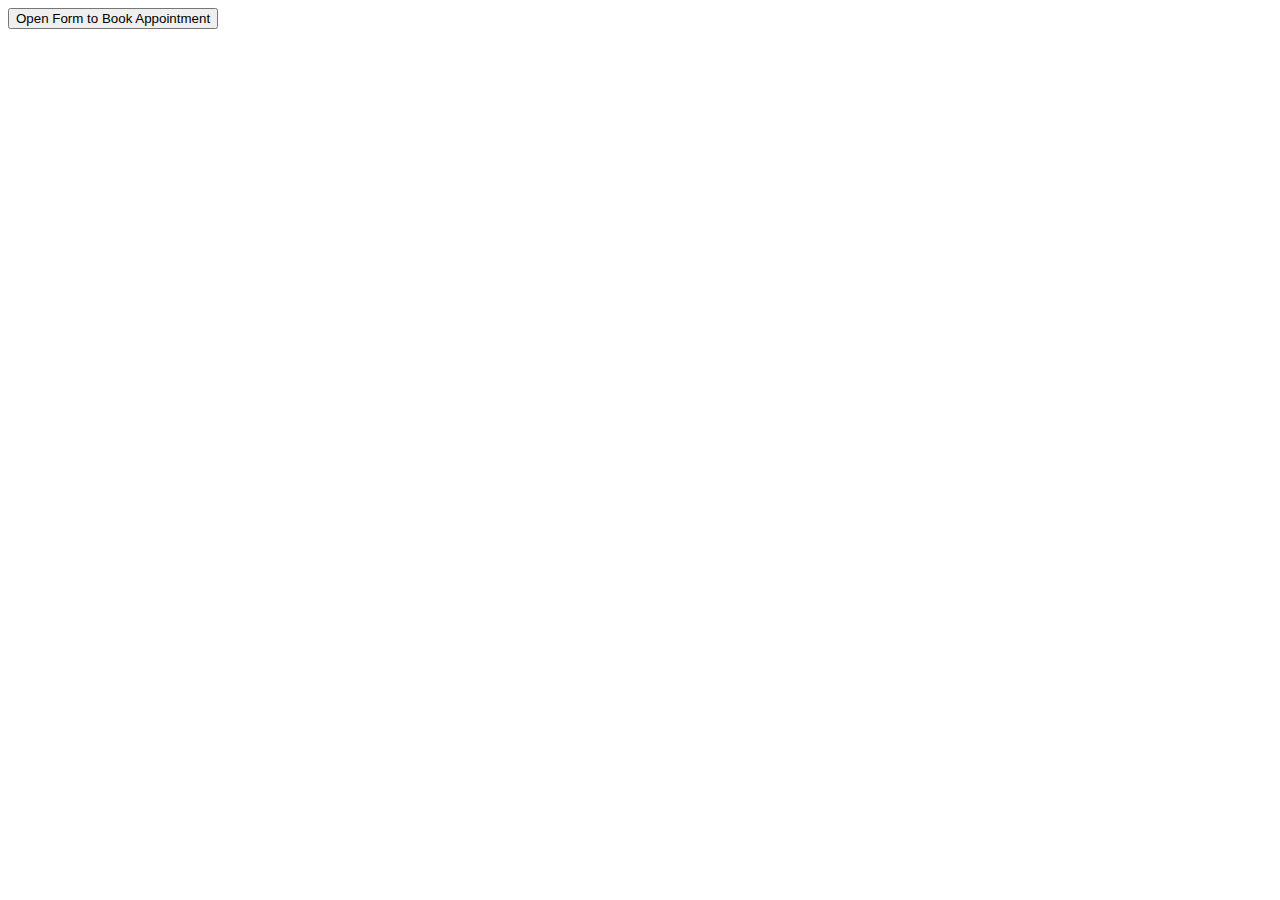
<file: costom.html>
<!DOCTYPE html>
<html lang="en">
<head>
  <meta charset="UTF-8">
  <title>Book a call</title>
  <style>
    /* Basic Modal Styling */
    .modal {
      display: none;
      position: fixed;
      z-index: 999;
      left: 0; top: 0;
      width: 100%; height: 100%;
      background-color: rgba(0,0,0,0.7);
    }

    .modal-content {
      background-color: #fff;
      margin: 5% auto;
      padding: 20px;
      border-radius: 10px;
      width: 90%;
      max-width: 800px;
    }
 .close {
      float: right;
      font-size: 24px;
      cursor: pointer;
    }

    iframe {
      width: 100%;
      border: none;
    }
  </style>
</head>
<body>

  <!-- Button to open modal -->
<button class="header__btn" onclick="document.getElementById('formModal').style.display='block'">
    Open Form to Book Appointment
</button>

<!-- Modal -->
<div id="formModal" class="modal">
    <div class="modal-content">
        <span class="close" onclick="document.getElementById('formModal').style.display='none'">&times;</span>
        <!-- Embedded Google Form -->
        <h3>Fill the form below 👇</h3>
        <iframe src="https://docs.google.com/forms/d/e/1FAIpQLScYXsUfB9Xu9ljJzjmXCQXNjPmLXEyNgK4T2uuFH3L2Wp7Aww/viewform?embedded=true" height="700"></iframe>

        <!-- Calendly Link -->
        <div style="margin-top: 20px;">
            <p><strong>✅ After submitting the form, book a time with us:</strong></p>
            <a href="https://calendly.com/hillspositive/30min" target="_blank" style="color: #0066cc; font-weight: bold;">
            👉 Click here to book via Calendly
            </a>
        </div>
    </div>
</div>

  <!-- Optional: Close modal if user clicks outside of it -->
  <script>
    window.onclick = function(event) {
      const modal = document.getElementById('formModal');
      if (event.target === modal) {
        modal.style.display = "none";
      }
    }
  </script>

</body>
</html>
</file>
